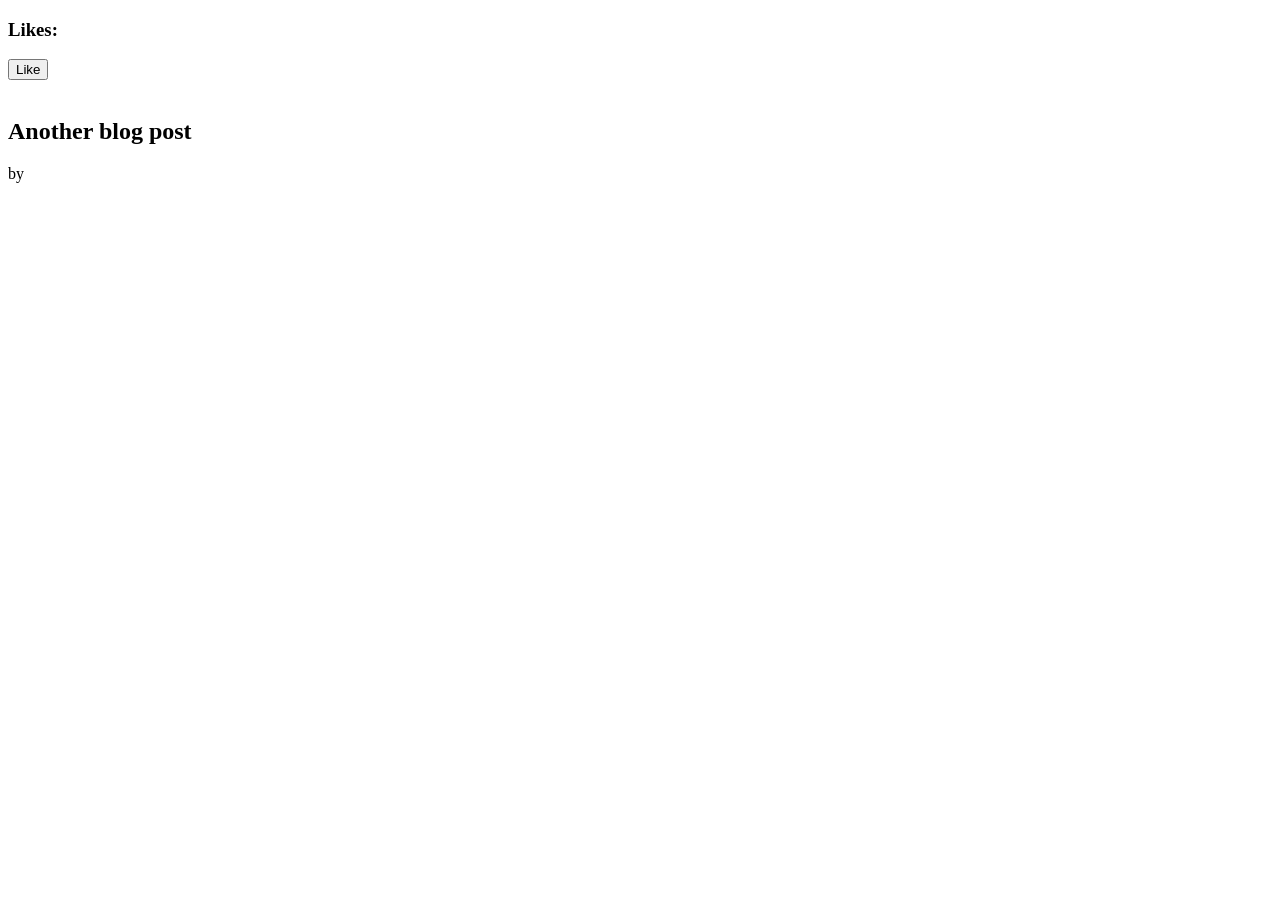
<file: src/main/resources/templates/article/index.html>
<!DOCTYPE html>
<html lang="en" xmlns:th="http://www.thymeleaf.org"
      th:replace="~{fragments/layout :: layout(~{::body}, 'article/index')}">
<head>
    <meta charset="UTF-8">
    <title>Article Content</title>
</head>
<body>
<th:block th:replace="~{fragments/navbar :: navbar(${user})}">
</th:block>
<div class="blog-post content-width" style="width: 45em" th:object="${article}">
    <div class="row">
        <div class="col">
            <h3 class="text-muted">Likes: <span th:text="${article.likedUsers.size()}"></span></h3>
        </div>
        <div class="col text-right">
            <form th:action="@{'/article/' + ${article.id} + '/like'}" method="get">
                <button type="submit" class="btn btn-primary mt-2 mb-3" th:disabled="${article.isLikedUser(user)}">Like</button>
            </form>
        </div>
    </div>

    <img class="step-image" th:src="@{'/article/' + ${article.id} + '/image'}">
    <h2 class="blog-post-title" th:text="*{title}">Another blog post</h2>
    <p class="blog-post-meta"><span th:text="*{getFormattedDate()}"></span> by <a th:href="'/user/' + *{author.id}"
                                                                                  th:text="*{author.username}"></a></p>
    <p th:text="*{content}"></p>
</div>
</body>
</html>
</file>
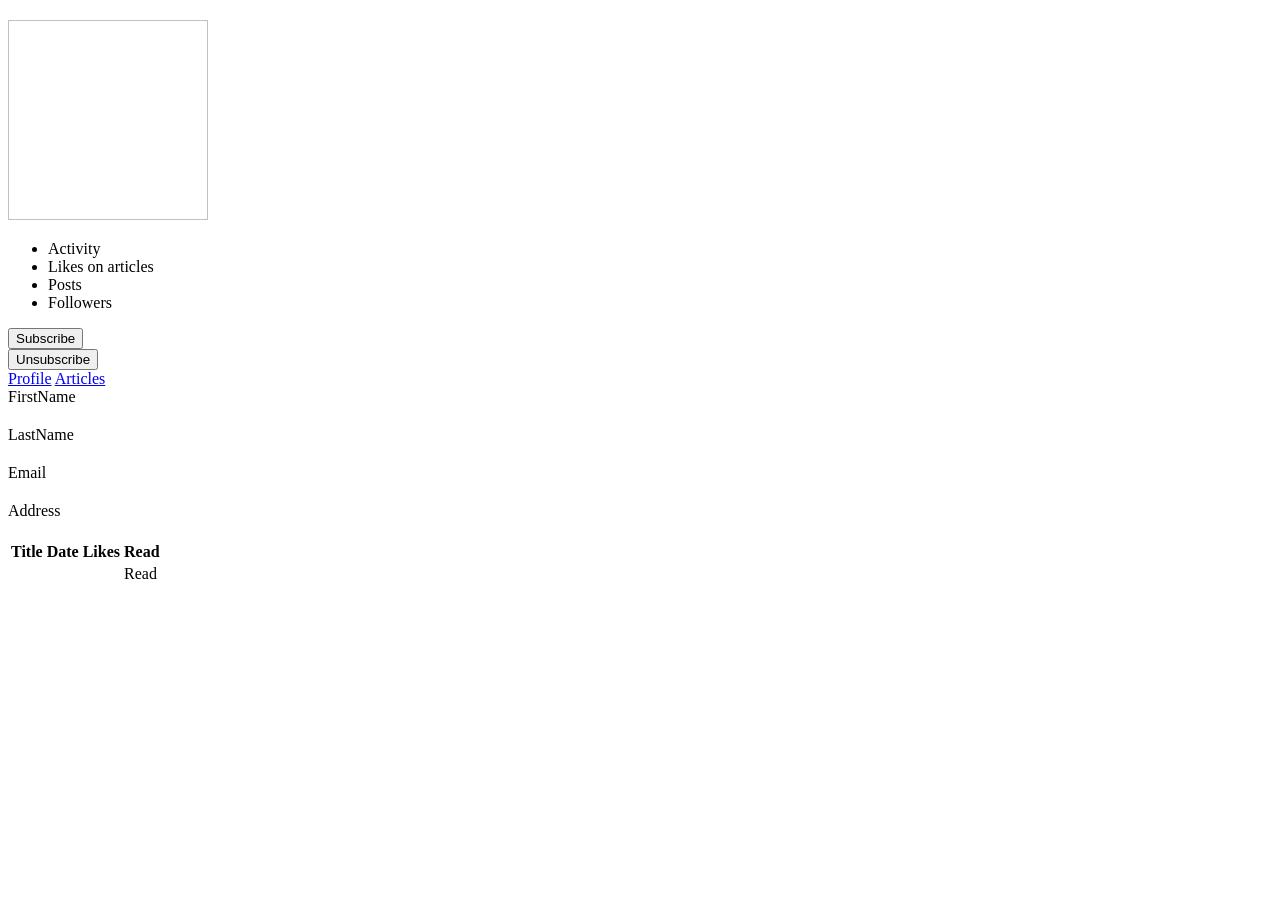
<file: src/main/resources/templates/user/index.html>
<!DOCTYPE html>
<html lang="en" xmlns:th="http://www.thymeleaf.org" th:replace="~{fragments/layout :: layout(~{::body}, 'user/index')}">
<head>
    <meta charset="UTF-8">
    <title>User Index</title>
</head>
<body>
<th:block th:replace="~{fragments/navbar :: navbar(${user})}">
</th:block>
<main class="content-width row" th:object="${userProfile}">
    <div class="col-4">
        <div class="text-center">
            <h2 class="mb-3 mt-2" th:text="*{username}"></h2>
            <img class="bd-placeholder-img rounded-circle mb-4 img-profile" width="200" height="200"
                 th:src="@{'/user/' + __${userProfile.id}__ + '/image'}">
        </div>
        <ul class="list-group mt-3">
            <li class="list-group-item disabled" aria-disabled="true">Activity</li>
            <li class="list-group-item text-left">Likes on articles<span class="float-right"
                                                                         th:text="*{getLikesAmount()}"></span></li>
            <li class="list-group-item text-left">Posts<span class="float-right" th:text="*{articles.size()}"></span>
            </li>
            <li class="list-group-item text-left">Followers<span class="float-right"
                                                                 th:text="*{subscribers.size()}"></span></li>
        </ul>
        <form th:if="${!userProfile.equals(user) and !userProfile.isSubscriber(user)}" method="get"
              th:action="@{'/user/' + __${userProfile.id}__ + '/subscribe'}">
            <button type="submit" class="btn btn-primary w-100 mt-4">Subscribe</button>
        </form>

        <form th:if="${!userProfile.equals(user) and userProfile.isSubscriber(user)}" method="get"
              th:action="@{'/user/' + __${userProfile.id}__ + '/unsubscribe'}">
            <button type="submit" class="btn btn-primary w-100 mt-4">Unsubscribe</button>
        </form>
    </div>
    <div class="col mt-4">
        <nav>
            <div class="nav nav-tabs" id="nav-tab" role="tablist">
                <a class="nav-item nav-link active" id="nav-profile-tab" data-toggle="tab" href="#nav-profile"
                   role="tab"
                   aria-controls="nav-profile" aria-selected="true">Profile</a>
                <a class="nav-item nav-link" id="nav-articles-tab" data-toggle="tab" href="#nav-articles" role="tab"
                   aria-controls="nav-articles" aria-selected="false">Articles</a>
            </div>
        </nav>
        <div class="tab-content" id="nav-tabContent">
            <div class="tab-pane fade show active" id="nav-profile" role="tabpanel" aria-labelledby="nav-profile-tab">
                <div class="row">
                    <div class="col">
                        <label for="firstName" class="display-4">FirstName</label>
                        <h2 th:text="*{firstName} ? *{firstName} : 'None'" id="firstName"></h2>
                        <label for="lastName" class="display-4">LastName</label>
                        <h2 th:text="*{lastName} ? *{lastName} : 'None'" id="lastName"></h2>
                    </div>
                    <div class="col">
                        <label for="email" class="display-4">Email</label>
                        <h2 th:text="*{email} ? *{email} : 'None'" id="email"></h2>
                        <label for="address" class="display-4">Address</label>
                        <h2 th:text="*{address} ? *{address} : 'None'" id="address"></h2>
                    </div>
                </div>
            </div>
            <div class="tab-pane fade" id="nav-articles" role="tabpanel" aria-labelledby="nav-articles-tab">
                <table class="table">
                    <thead>
                    <tr>
                        <th scope="col">Title</th>
                        <th scope="col">Date</th>
                        <th scope="col">Likes</th>
                        <th scope="col">Read</th>
                    </tr>
                    </thead>
                    <tbody>
                    <tr th:object="${article}" th:each="article : ${userProfile.articles}">
                        <td th:text="*{title}"></td>
                        <td th:text="*{getFormattedDate()}"></td>
                        <td th:text="*{likedUsers.size()}"></td>
                        <td><a th:href="'/article/read/' + *{id}">Read</a></td>
                    </tr>
                    </tbody>
                </table>
            </div>

        </div>
    </div>
</main>
</body>
</html>
</file>
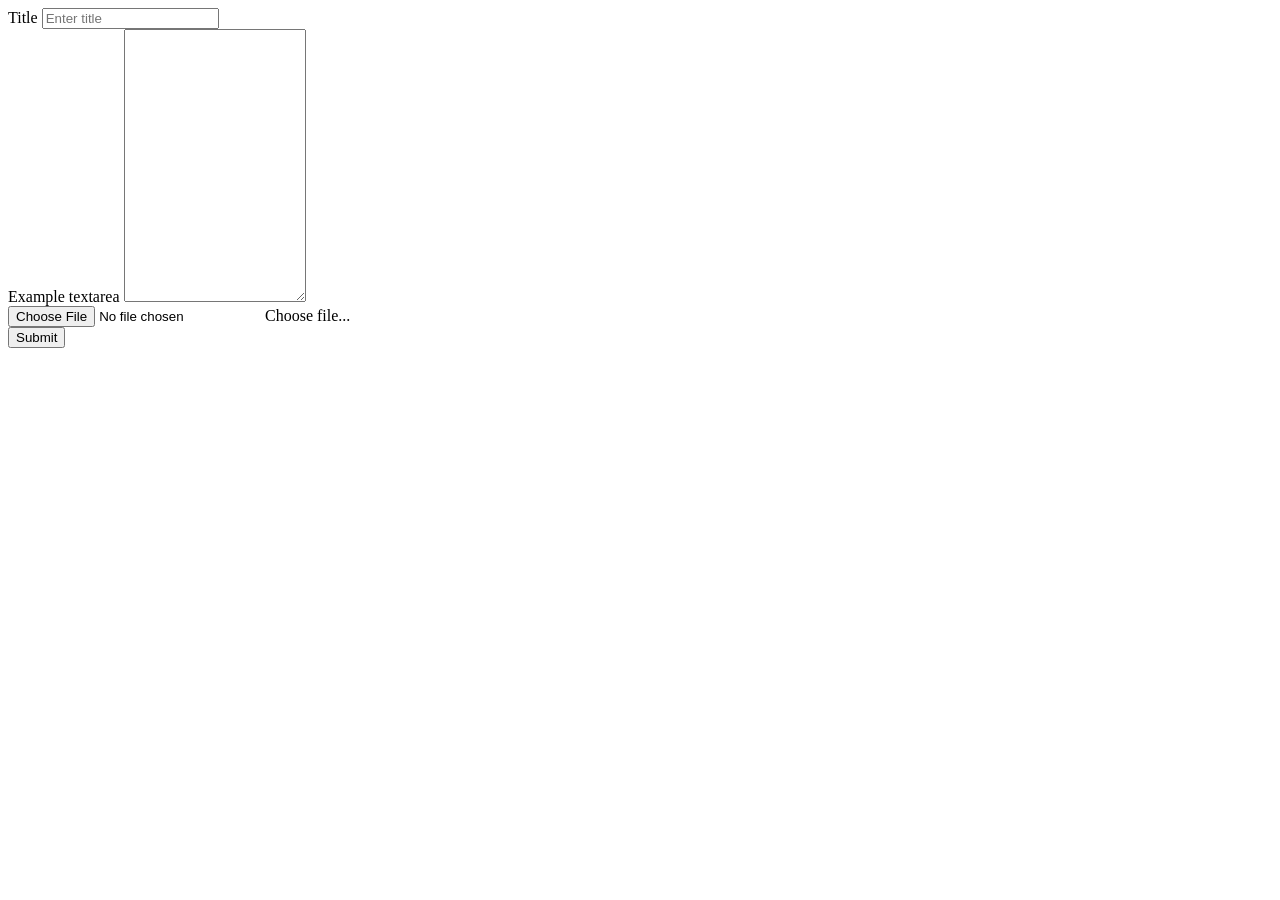
<file: src/main/resources/templates/article/form.html>
<!DOCTYPE html>
<html lang="en" xmlns:th="http://www.thymeleaf.org"
      th:replace="~{fragments/layout :: layout(~{::body}, 'article/form')}">
<head>
    <meta charset="UTF-8">
    <title>New Article From</title>
</head>
<body>
<th:block th:replace="~{fragments/navbar :: navbar(${user})}">
</th:block>
<div class="content-width" style="width: 40em">
    <form th:object="${article}" method="post" action="/article/create" enctype="multipart/form-data">
        <div class="form-group">
            <label for="inputTitle">Title</label>
            <input th:field="*{title}" type="text" class="form-control"
                   th:classappend="${#fields.hasErrors('title')} ? 'is-invalid'" id="inputTitle"
                   placeholder="Enter title">
            <div class="invalid-feedback">
                <th:block th:each="err : ${#fields.errors('title')}">
                    <span th:text="${err}"></span>
                </th:block>
            </div>
        </div>
        <div class="form-group">
            <label for="exampleFormControlTextarea1">Example textarea</label>
            <textarea th:field="*{content}" class="form-control"
                      th:classappend="${#fields.hasErrors('content')} ? 'is-invalid'" id="exampleFormControlTextarea1"
                      rows="3"
                      style="height: 20em"></textarea>
            <div class="invalid-feedback">
                <th:block th:each="err : ${#fields.errors('content')}">
                    <span th:text="${err}"></span>
                </th:block>
            </div>
        </div>
        <div class="custom-file mb-3">
            <input name="file" type="file" class="custom-file-input" id="images" required>
            <label class="custom-file-label" for="images">Choose file...</label>
        </div>
        <button type="submit" class="btn btn-primary">Submit</button>
    </form>
</div>
</body>
</html>
</file>
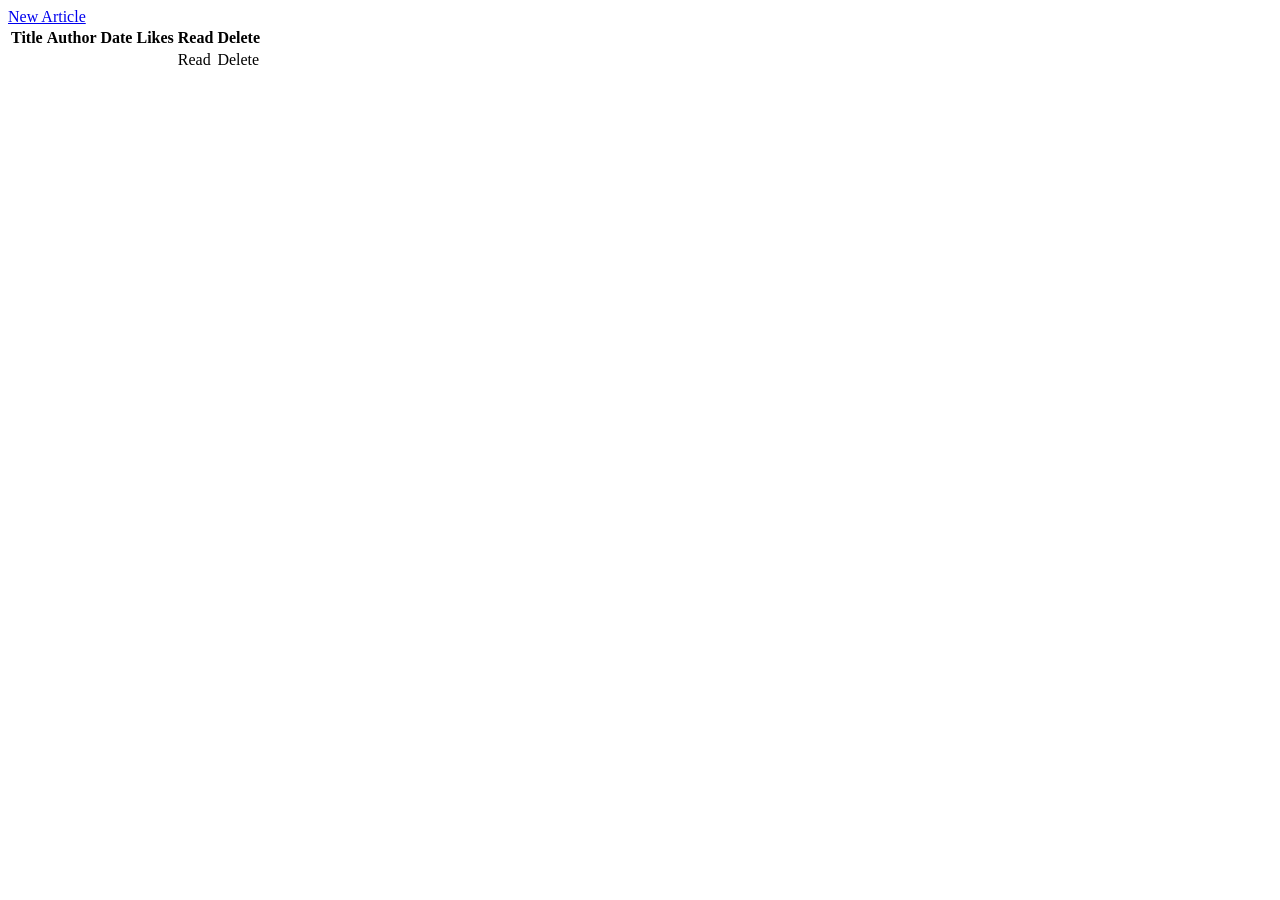
<file: src/main/resources/templates/article/list.html>
<!DOCTYPE html>
<html lang="en" xmlns:th="http://www.thymeleaf.org" th:replace="~{fragments/layout :: layout(~{::body}, 'article/list')}">
<head>
    <meta charset="UTF-8">
    <title>List of user`s articles</title>
</head>
<body>
<th:block th:replace="~{fragments/navbar :: navbar(${user})}">
</th:block>
<div class="content-width text-center mb-3">
    <a href="/article/create" class="btn btn-primary">New Article</a>
</div>
<table class="table content-width">
    <thead>
    <tr>
        <th scope="col">Title</th>
        <th scope="col">Author</th>
        <th scope="col">Date</th>
        <th scope="col">Likes</th>
        <th scope="col">Read</th>
        <th scope="col">Delete</th>
    </tr>
    </thead>
    <tbody>
    <tr th:object="${article}" th:each="article : ${user.articles}">
        <td th:text="*{title}"></td>
        <td><a th:href="'/user/' + *{author.id}"><span th:text="*{author.username}"></span></a></td>
        <td th:text="*{getFormattedDate()}"></td>
        <td th:text="*{likedUsers.size()}"></td>
        <td><a th:href="'/article/read/' + *{id}">Read</a></td>
        <td><a th:href="'/article/delete/' + *{id}">Delete</a></td>
    </tr>
    </tbody>
</table>
</body>
</html>
</file>
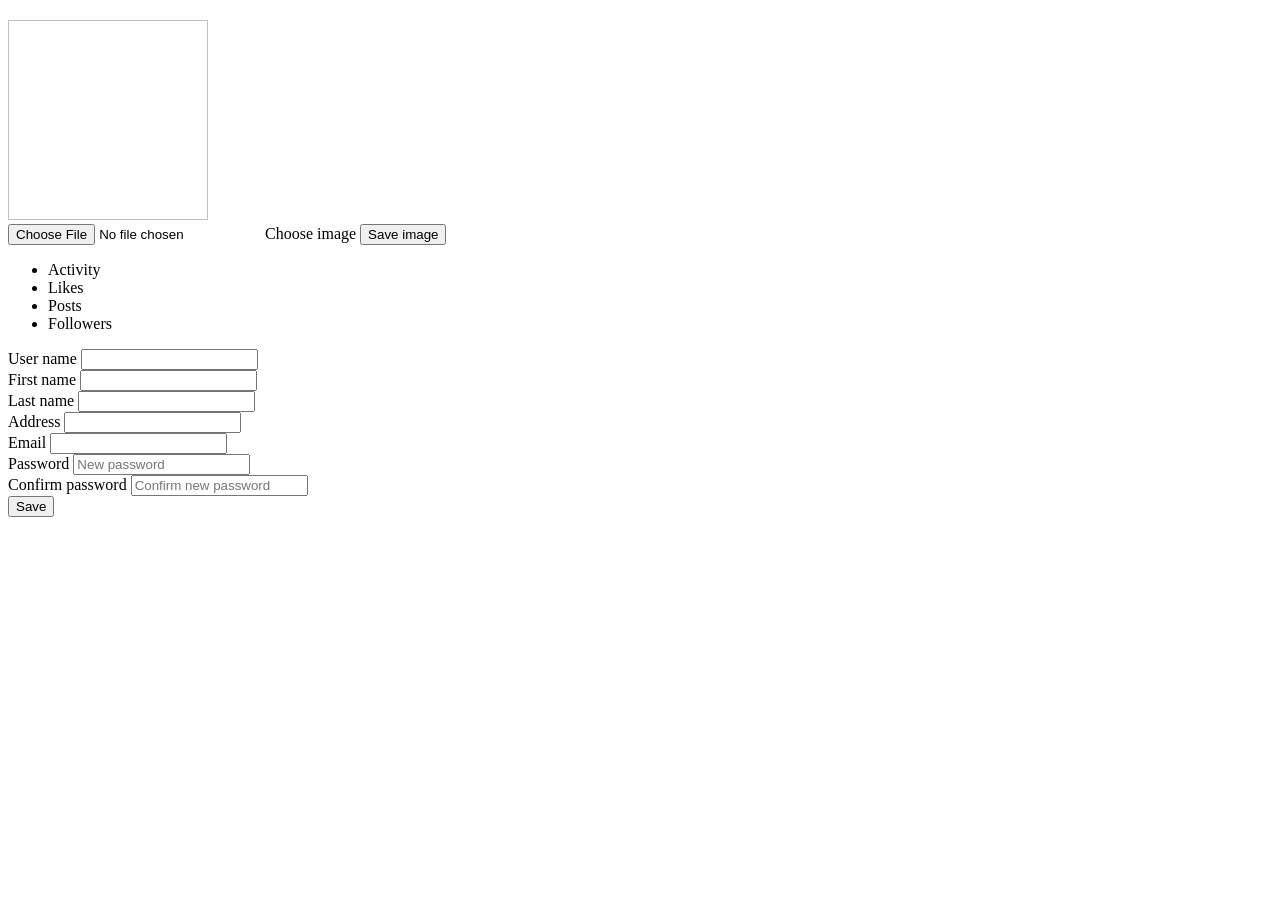
<file: src/main/resources/templates/user/form.html>
<!DOCTYPE html>
<html lang="en" xmlns:th="http://www.thymeleaf.org" th:replace="~{fragments/layout :: layout(~{::body}, 'user/form')}">
<head>
    <meta charset="UTF-8">
    <title>User Profile</title>
</head>
<body>
<th:block th:replace="~{fragments/navbar :: navbar(${userForm})}">
</th:block>
<main class="content-width row">
    <div class="col-4">
        <div class="text-center">
            <h2 class="mb-3 mt-2" th:text="${userForm.username}"></h2>
            <img class="bd-placeholder-img rounded-circle mb-4 img-profile" width="200" height="200" th:src="@{'/user/' + ${userForm.id} + '/image'}">
            <div class="custom-file text-left">
                <form method="post" th:action="@{'/user/image'}" enctype="multipart/form-data">
                    <input type="file" name="image" class="custom-file-input" id="customFile">
                    <label class="custom-file-label" for="customFile">Choose image</label>
                    <button type="submit" class="btn btn-primary mt-3 mb-3 w-100">Save image</button>
                </form>
            </div>
        </div>
        <ul class="list-group mt-3">
            <li class="list-group-item disabled" aria-disabled="true">Activity</li>
            <li class="list-group-item text-left">Likes<span class="float-right"
                                                             th:text="${userForm.getLikesAmount()}"></span></li>
            <li class="list-group-item text-left">Posts<span class="float-right"
                                                             th:text="${userForm.articles.size()}"></span></li>
            <li class="list-group-item text-left">Followers<span class="float-right"
                                                                 th:text="${userForm.subscribers.size()}"></span></li>
        </ul>
    </div>
    <div class="col mt-4">
        <form th:object="${userForm}" method="post" action="/user/edit">
            <div class="row">
                <div class="col">
                    <div class="form-group ">
                        <label for="inputUsername">User name</label>
                        <input type="text" class="form-control"
                               th:classappend="${#fields.hasErrors('username')} ? 'is-invalid'" id="inputUsername"
                               th:field="*{username}">
                        <div class="invalid-feedback">
                            <th:block th:each="err : ${#fields.errors('username')}">
                                <span th:text="${err}"></span>
                            </th:block>
                        </div>
                    </div>
                    <div class="form-group">
                        <label for="inputFirstName">First name</label>
                        <input type="text" class="form-control"
                               th:classappend="${#fields.hasErrors('firstName')} ? 'is-invalid'" id="inputFirstName"
                               th:field="*{firstName}">
                        <div class="invalid-feedback">
                            <th:block th:each="err : ${#fields.errors('firstName')}">
                                <span th:text="${err}"></span>
                            </th:block>
                        </div>
                    </div>
                    <div class="form-group">
                        <label for="inputLastName">Last name</label>
                        <input type="text" class="form-control"
                               th:classappend="${#fields.hasErrors('lastName')} ? 'is-invalid'" id="inputLastName"
                               th:field="*{lastName}">
                        <div class="invalid-feedback">
                            <th:block th:each="err : ${#fields.errors('lastName')}">
                                <span th:text="${err}"></span>
                            </th:block>
                        </div>
                    </div>
                </div>
                <div class="col">
                    <div class="form-group">
                        <label for="inputAddress">Address</label>
                        <input type="text" class="form-control"
                               th:classappend="${#fields.hasErrors('address')} ? 'is-invalid'" id="inputAddress"
                               th:field="*{address}">
                        <div class="invalid-feedback">
                            <th:block th:each="err : ${#fields.errors('address')}">
                                <span th:text="${err}"></span>
                            </th:block>
                        </div>
                    </div>
                    <div class="form-group">
                        <label for="inputEmail">Email</label>
                        <input type="text" class="form-control"
                               th:classappend="${#fields.hasErrors('email')} ? 'is-invalid'" id="inputEmail"
                               th:field="*{email}">
                        <div class="invalid-feedback">
                            <th:block th:each="err : ${#fields.errors('email')}">
                                <span th:text="${err}"></span>
                            </th:block>
                        </div>
                    </div>
                    <div class="form-group">
                        <label for="inputPassword">Password</label>
                        <input name="password" type="text"
                               th:classappend="${#fields.hasErrors('password')} ? 'is-invalid'" class="form-control"
                               id="inputPassword"
                               placeholder="New password">
                        <div class="invalid-feedback">
                            <th:block th:each="err : ${#fields.errors('password')}">
                                <span th:text="${err}"></span>
                            </th:block>
                        </div>
                    </div>
                    <div class="form-group">
                        <label for="inputPasswordConfirm">Confirm password</label>
                        <input name="passwordConfirm" type="text" class="form-control"
                               th:classappend="${#fields.hasErrors('passwordConfirm')} ? 'is-invalid'"
                               id="inputPasswordConfirm"
                               placeholder="Confirm new password">
                        <div class="invalid-feedback">
                            <th:block th:each="err : ${#fields.errors('passwordConfirm')}">
                                <span th:text="${err}"></span>
                            </th:block>
                        </div>
                    </div>
                </div>
            </div>
            <button type="submit" class="btn btn-primary">Save</button>
        </form>
    </div>
</main>
</body>
</html>
</file>
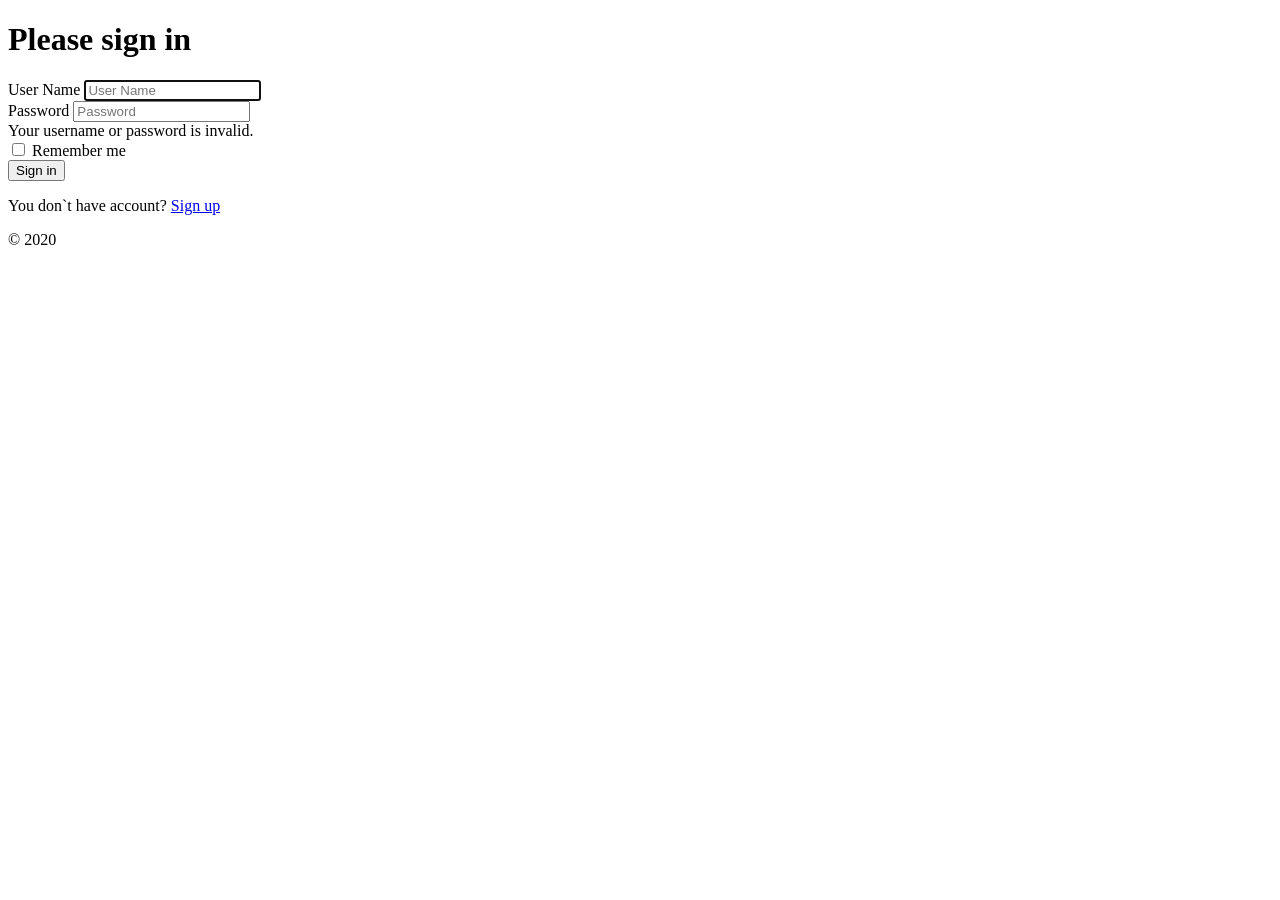
<file: src/main/resources/templates/authenticate/login/form.html>
<!DOCTYPE html>
<html lang="en" xmlns:th="http://www.thymeleaf.org" th:replace="~{fragments/layout :: layout(~{::body}, 'loginForm')}">
<head>
    <meta charset="UTF-8">
    <title>Login Form</title>
</head>
<body>
<form class="form-signing w-25 m-auto" method="post" action="/login">
    <h1 class="h3 mb-3 font-weight-normal text-center">Please sign in</h1>
    <div class="input-group-lg mb-3">
        <label for="inputUserName" class="sr-only">User Name</label>
        <input type="text" name="username" id="inputUserName" class="form-control"
               th:classappend="${param.error} ? 'is-invalid'" placeholder="User Name" required autofocus>
    </div>
    <div class="input-group-lg mb-3">
        <label for="inputPassword" class="sr-only">Password</label>
        <input type="password" name="password" id="inputPassword" class="form-control"
               th:classappend="${param.error} ? 'is-invalid'" placeholder="Password" required>
    </div>
    <div class="alert alert-danger" role="alert" th:if="${param.error}">
        Your username or password is invalid.
    </div>
    <div class="checkbox mt-2 mb-2">
        <input type="checkbox" value="remember-me" id="rememberMe">
        <label class="form-check-label" for="rememberMe">
            Remember me
        </label>
    </div>
    <button class="btn btn-lg btn-primary btn-block" type="submit">Sign in</button>
    <p class="text-center mt-2 mb-2">You don`t have account? <a href="/registration">Sign up</a></p>
    <p class="mb-3 text-muted text-center">&copy; 2020</p>
</form>
</body>
</html>
</file>
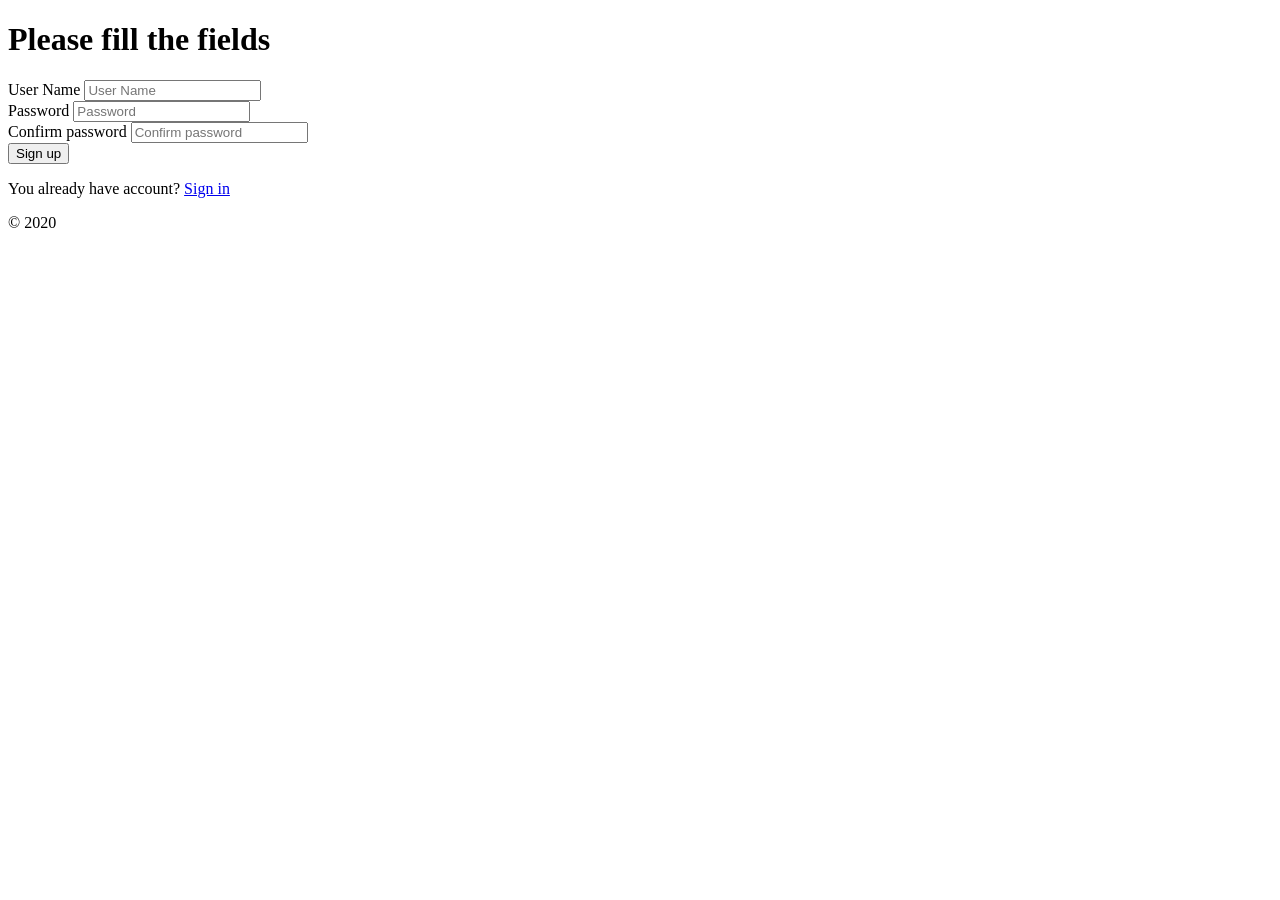
<file: src/main/resources/templates/authenticate/registration/form.html>
<!DOCTYPE html>
<html lang="en" xmlns:th="http://www.thymeleaf.org"
      th:replace="~{fragments/layout :: layout(~{::body}, 'registrationForm')}">
<head>
    <meta charset="UTF-8">
    <title>Login Form</title>
</head>
<body>
<form th:object="${userForm}" class="form-signing w-25 m-auto" method="post" action="/registration">
    <h1 class="h3 mb-3 font-weight-normal text-center">Please fill the fields</h1>
    <div class="input-group-lg mb-3">
        <label for="inputUserName" class="sr-only">User Name</label>
        <input type="text" th:field="*{username}" id="inputUserName" class="form-control"
               th:classappend="${#fields.hasErrors('username')} ? 'is-invalid'" placeholder="User Name">
        <div class="invalid-feedback">
            <th:block th:each="err : ${#fields.errors('username')}" >
                <span th:text="${err}"></span>
            </th:block>
        </div>
    </div>
    <div class="input-group-lg mb-3">
        <label for="inputPassword" class="sr-only">Password</label>
        <input type="password" th:field="*{password}" id="inputPassword" class="form-control"
               th:classappend="${#fields.hasErrors('password')} ? 'is-invalid'" placeholder="Password"
               >
        <div class="invalid-feedback">
            <th:block th:each="err : ${#fields.errors('password')}" >
                <span th:text="${err}"></span>
            </th:block>
        </div>
    </div>
    <div class="input-group-lg mb-3">
        <label for="inputConfirmPassword" class="sr-only">Confirm password</label>
        <input type="password" th:field="*{passwordConfirm}" id="inputConfirmPassword" class="form-control"
               th:classappend="${#fields.hasErrors('passwordConfirm')} ? 'is-invalid'"
               placeholder="Confirm password" >
        <div class="invalid-feedback">
            <th:block th:each="err : ${#fields.errors('passwordConfirm')}" >
                <span th:text="${err}"></span>
            </th:block>
        </div>
    </div>
    <button class="btn btn-lg btn-primary btn-block" type="submit">Sign up</button>
    <p class="text-center mt-2 mb-2">You already have account? <a href="/login">Sign in</a></p>
    <p class="mb-3 text-muted text-center">&copy; 2020</p>
</form>
</body>
</html>
</file>
